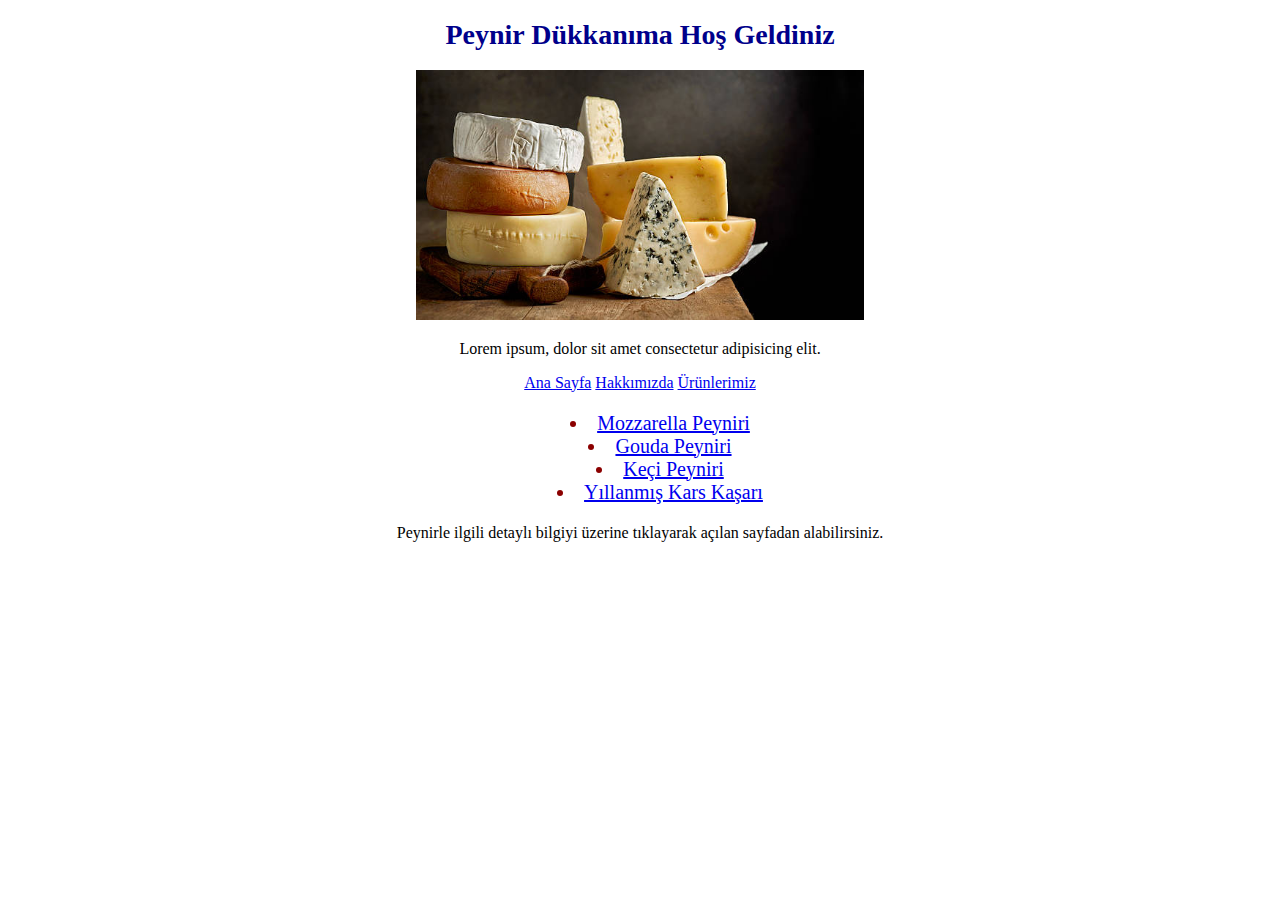
<file: css-odev1/index.html>
<!DOCTYPE html>
<html lang="tr">
<head>
    <meta charset="UTF-8">
    <meta http-equiv="X-UA-Compatible" content="IE=edge">
    <meta name="viewport" content="width=device-width, initial-scale=1.0">
    <title>Anasayfa</title>
    <link rel="stylesheet" href="style.css">

</head>


<body>
    <header class="orta">
        <h1 class="Baslik">Peynir Dükkanıma Hoş Geldiniz</h1>
        <img height="250" src="img/coklupeynir.jpg" alt="Dukkandan bir görsel">
        <p>Lorem ipsum, dolor sit amet consectetur adipisicing elit.</p>
    </header>
    <nav class="orta">
        <a href="index.html">Ana Sayfa</a>
        <a href="Hakkımızda.html">Hakkımızda</a>
        <a href="Urunlerimiz.html">Ürünlerimiz</a>
    </nav>
    <section class="orta">
        <ul style="font-size: 20px; color: darkred;">
            <li><a href="https://tr.wikipedia.org/wiki/Mozzarella">Mozzarella Peyniri</a> </li>
            <li><a href="https://tr.wikipedia.org/wiki/Gouda_peyniri">Gouda Peyniri</a> </li>
            <li> <a href="https://ekremoglu.com/kategori/keci-peyniri">Keçi Peyniri</a></li>
            <li><a href="https://www.acarsut.com.tr/kategori/kars-kasari">Yıllanmış Kars Kaşarı</a></li>
        </ul>
        <p>Peynirle ilgili detaylı bilgiyi üzerine tıklayarak açılan sayfadan alabilirsiniz. </p>
    </section>
    

    
</body>
</html>
</file>
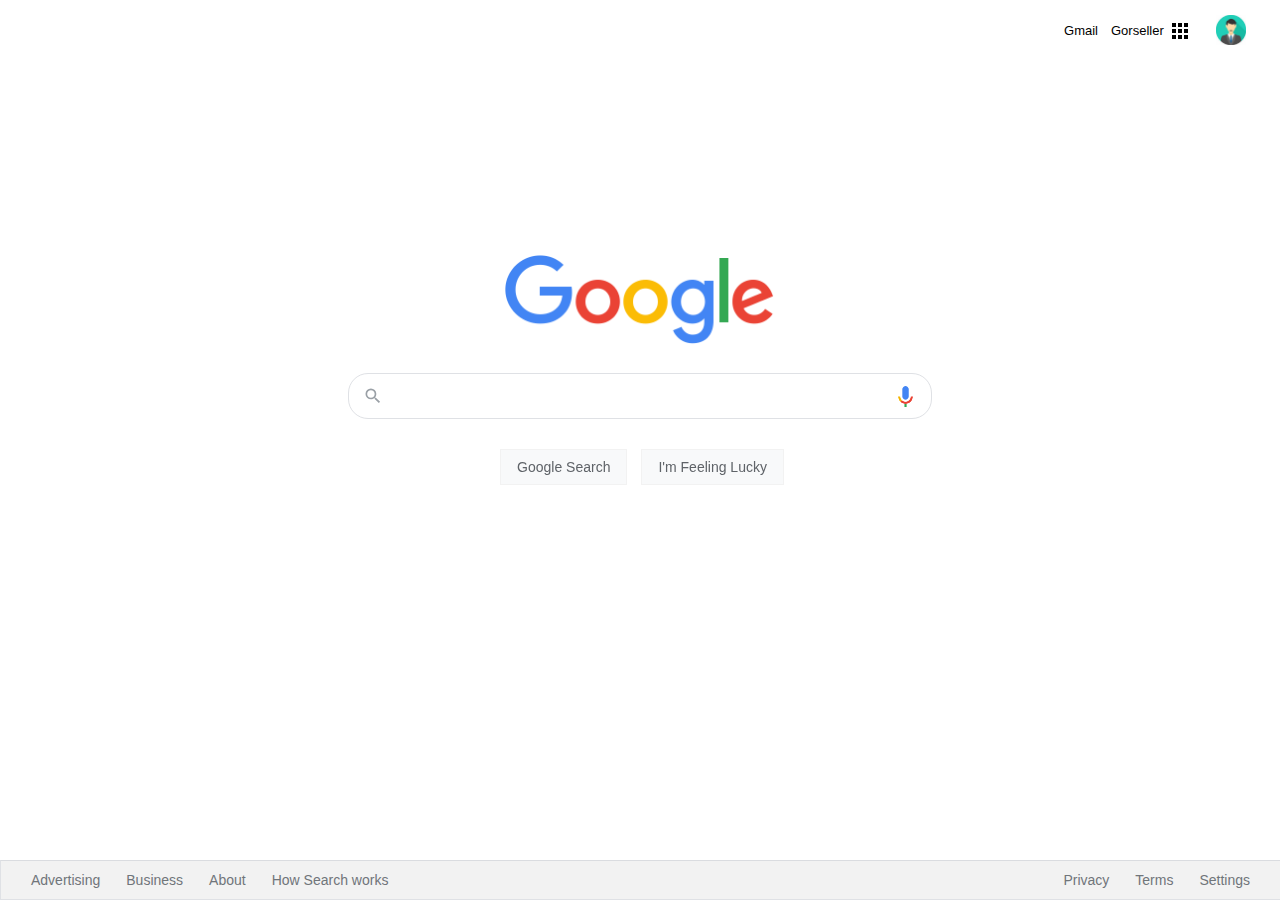
<file: css-odev3/css-odev2-google_homepage/index.html>
<!DOCTYPE html>
<html lang="en">
  <head>
    <meta charset="UTF-8" />
    <meta name="viewport" content="width=device-width, initial-scale=1.0" />
    <link rel="stylesheet" href="css/style.css" />
    <title>Googleodev</title>
  </head>

  <body>
    <div class="panel">
      <nav>
        <ul class="header">
          <li class="pic headerli">
            <a href="https://app.patika.dev/gollo"  target="_blank">
              <img src="assets/ben.jpg" style="width: 30px;"/>
            </a>
          </li>
          <li style="margin: 8px" class="headerli">
            <a href="https://www.google.com.tr/intl/en/about/products?tab=wh"
              ><img src="assets/appsbutton.svg" alt="" style="width: 16px; height: 16px; margin-right: 3px;"></a
            >
          </li>
          <li style="margin: 5px; margin-left: -2px;" class="headerli">
            <a
              href="https://www.google.com.tr/imghp?hl=en&tab=wi&authuser=0&ogbl"
              >Gorseller</a
            >
          </li>
          <li style="margin: 8px" class="headerli">
            <a href="https://mail.google.com/mail/?tab=wm&authuser=0&ogbl"
              >Gmail</a
            >
          </li>
        </ul>
      </nav>
      <div class="container">
        <img
          src="assets/logo.png"
          width="270px"
          alt=""
        />
      </div>
      <div class="search-area">
        <div class="search">
          <div class="search-img">
            <span>
              <svg
                focusable="false"
                xmlns="http://www.w3.org/2000/svg"
                viewBox="0 0 24 24"
              >
                <path
                  d="M15.5 14h-.79l-.28-.27A6.471 6.471 0 0 0 16 9.5 6.5 6.5 0 1 0 9.5 16c1.61 0 3.09-.59 4.23-1.57l.27.28v.79l5 4.99L20.49 19l-4.99-5zm-6 0C7.01 14 5 11.99 5 9.5S7.01 5 9.5 5 14 7.01 14 9.5 11.99 14 9.5 14z"
                ></path>
              </svg>
            </span>
          </div>
          <div class="input-enter">
            <div class="input-area">
              <input
                type="text"
                class="input"
                maxlength="2048"
                autofocus="true"
              />
            </div>
          </div>
          <div class="mic-but">
            <img src="assets/voicelogo.png" height="25px" alt="">
          </div>
        </div>
      </div>

      <div class="buttons">
        <a href=""
          ><button class="googlesearch">Google Search</button></a
        >
        <a href=""
          ><button class="feelinglucky">I'm Feeling Lucky</button></a
        >
      </div>
    </div>

    <nav>
      <ul class="footer">
        <li class="footerli">
          <a
            href="https://www.google.com/intl/en_tr/ads/?subid=ww-ww-et-g-awa-a-g_hpafoot1_1!o2&utm_source=google.com&utm_medium=referral&utm_campaign=google_hpafooter&fg=1"
            >Advertising</a>
        </li>
        <li class="footerli">
          <a
            href="https://www.google.com/services/?subid=ww-ww-et-g-awa-a-g_hpbfoot1_1!o2&utm_source=google.com&utm_medium=referral&utm_campaign=google_hpbfooter&fg=1"
            >Business</a
          >
        </li>
        <li class="footerli">
          <a
            href="https://about.google/?utm_source=google-TR&utm_medium=referral&utm_campaign=hp-footer&fg=1"
            >About</a
          >
        </li>
        <li class="footerli">
          <a href="https://google.com/search/howsearchworks/?fg=1"
            >How Search works</a
          >
        </li>

        <li class="footerli" style="float: right; margin-right: 35px">
          <a href="https://www.google.com/preferences?hl=en">Settings</a>
        </li>

        <li class="footerli" style="float: right">
          <a href="https://policies.google.com/terms?hl=en-TR&fg=1">Terms</a>
        </li>

        <li class="footerli" style="float: right">
          <a href="https://policies.google.com/privacy?hl=en-TR&fg=1">Privacy</a>
        </li>
      </ul>
    </nav>
  </body>
</html>
</file>
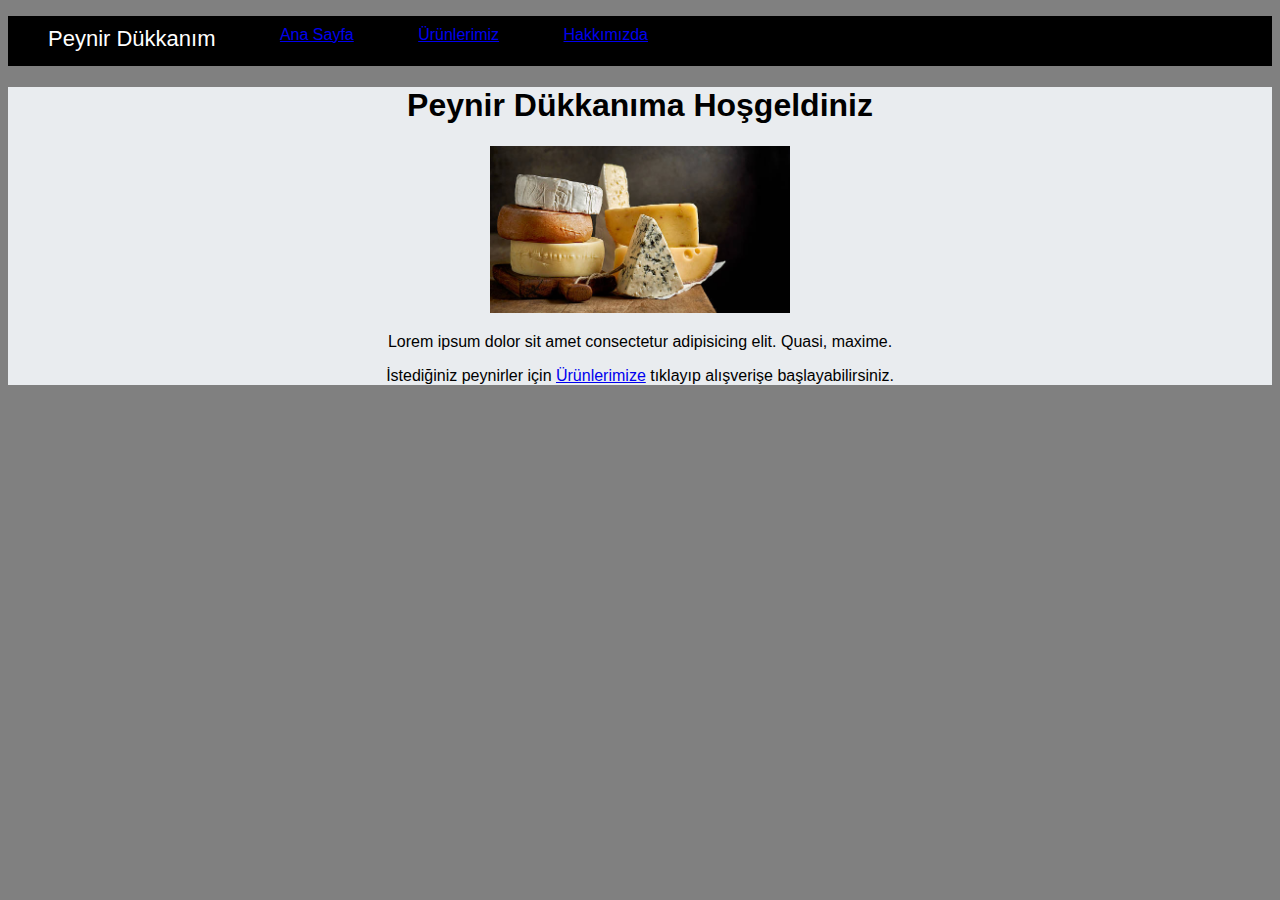
<file: bootstrap-odev1/bsodev1.html>
<!doctype html>
<html lang="en">
  <head>
    <meta charset="utf-8">
    <meta name="viewport" content="width=device-width, initial-scale=1">
    <title>Bootstrap-odev1</title>
    <link href="https://cdn.jsdelivr.net/npm/bootstrap@5.2.2/dist/css/bootstrap.min.css" rel="stylesheet" integrity="sha384-Zenh87qX5JnK2Jl0vWa8Ck2rdkQ2Bzep5IDxbcnCeuOxjzrPF/et3URy9Bv1WTRi" crossorigin="anonymous">
    <link rel="stylesheet" href="style.css">
  </head>

  <body style="background-color: gray;">
    <nav class="baws">
        <ul>
          <li style="font-size: 22px;">Peynir Dükkanım</li>
          <li><a href="bsodev1.html">Ana Sayfa</a></li>
          <li><a href="urunler.html">Ürünlerimiz</a></li>
          <li><a href="hakkimizda.html">Hakkımızda</a></li>
        </ul>
      </nav> <!--Nav bitiş-->

      <div class="container">
        <div class="jumbotron">
        <h1>Peynir Dükkanıma Hoşgeldiniz</h1>
        <img src="img/coklupeynir.jpg" width="300" alt="">
        <p>Lorem ipsum dolor sit amet consectetur adipisicing elit. Quasi, maxime.</p>
        <p>İstediğiniz peynirler için <a href="urunler.html">Ürünlerimize</a> tıklayıp alışverişe başlayabilirsiniz. </p>
        </div>
      </div>

    <script src="https://cdn.jsdelivr.net/npm/bootstrap@5.2.2/dist/js/bootstrap.bundle.min.js" integrity="sha384-OERcA2EqjJCMA+/3y+gxIOqMEjwtxJY7qPCqsdltbNJuaOe923+mo//f6V8Qbsw3" crossorigin="anonymous"></script>
  </body>
</html>
</file>
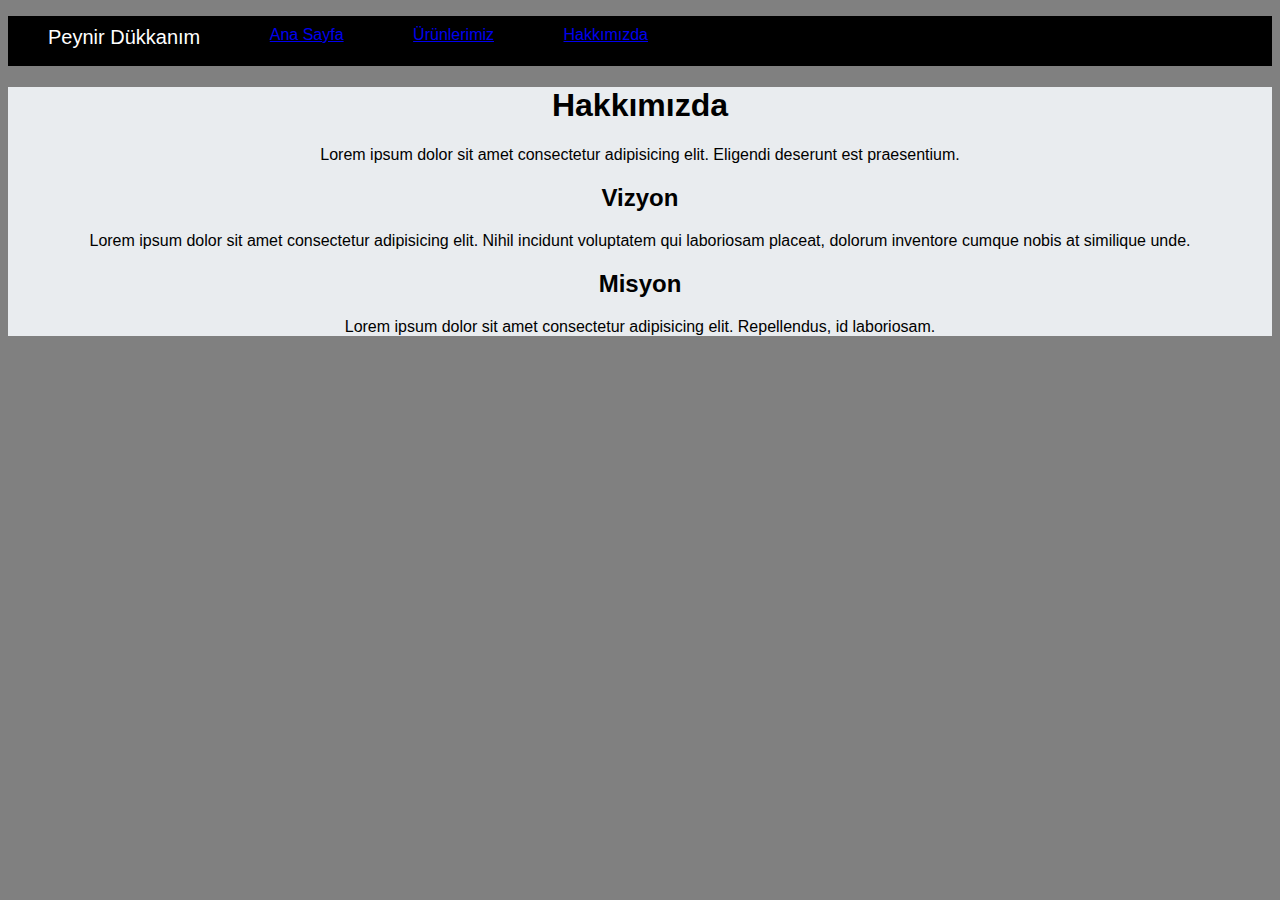
<file: bootstrap-odev1/hakkimizda.html>
<!doctype html>
<html lang="en">
  <head>
    <meta charset="utf-8">
    <meta name="viewport" content="width=device-width, initial-scale=1">
    <title>Hakkımızda</title>
    <link href="https://cdn.jsdelivr.net/npm/bootstrap@5.2.2/dist/css/bootstrap.min.css" rel="stylesheet" integrity="sha384-Zenh87qX5JnK2Jl0vWa8Ck2rdkQ2Bzep5IDxbcnCeuOxjzrPF/et3URy9Bv1WTRi" crossorigin="anonymous">
    <link rel="stylesheet" href="style.css">
  </head>

  <body style="background-color: gray;">
    <nav class="baws">
        <ul>
          <li style="font-size: 20px;">Peynir Dükkanım</li>
          <li><a href="bsodev1.html">Ana Sayfa</a></li>
          <li><a href="urunler.html">Ürünlerimiz</a></li>
          <li><a href="hakkimizda.html">Hakkımızda</a></li>
        </ul>
      </nav> <!--Nav bitiş-->

      <div class="container">
        <div class="jumbotron">
        <h1>Hakkımızda</h1>
        <p>Lorem ipsum dolor sit amet consectetur adipisicing elit. Eligendi deserunt est praesentium.</p>
        <h2>Vizyon</h2>
        <p>Lorem ipsum dolor sit amet consectetur adipisicing elit. Nihil incidunt voluptatem qui laboriosam placeat, dolorum inventore cumque nobis at similique unde.</p>
        <h2>Misyon</h2>
        <p>Lorem ipsum dolor sit amet consectetur adipisicing elit. Repellendus, id laboriosam.</p>
        </div>
      </div>
  </body>
</file>
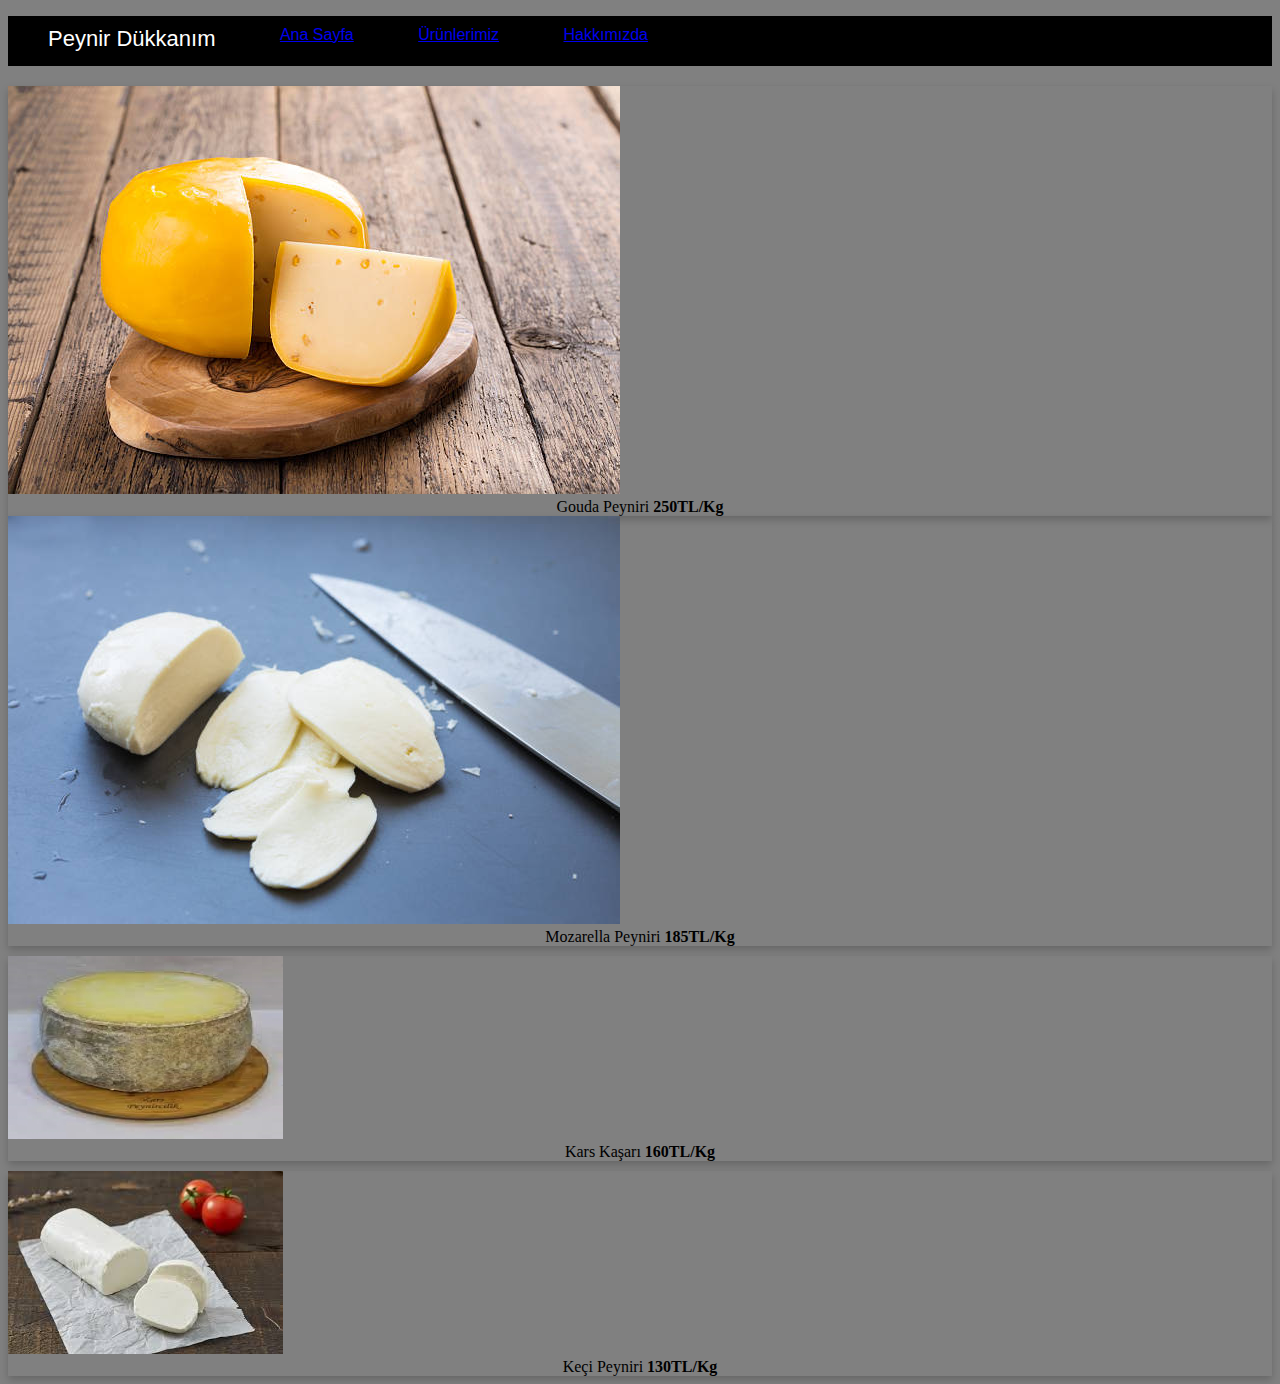
<file: bootstrap-odev1/urunler.html>
<!doctype html>
<html lang="en">
  <head>
    <meta charset="utf-8">
    <meta name="viewport" content="width=device-width, initial-scale=1">
    <title>Ürünler</title>
    <link href="https://cdn.jsdelivr.net/npm/bootstrap@5.2.2/dist/css/bootstrap.min.css" rel="stylesheet" integrity="sha384-Zenh87qX5JnK2Jl0vWa8Ck2rdkQ2Bzep5IDxbcnCeuOxjzrPF/et3URy9Bv1WTRi" crossorigin="anonymous">
    <link rel="stylesheet" href="style.css">
  </head>

  <body style="background-color: gray;">
    <nav class="baws">
        <ul>
          <li style="font-size: 22px;">Peynir Dükkanım</li>
          <li><a href="bsodev1.html">Ana Sayfa</a></li>
          <li><a href="urunler.html">Ürünlerimiz</a></li>
          <li><a href="hakkimizda.html">Hakkımızda</a></li>
        </ul>
      </nav> <!--Nav bitiş-->

      <div class="container">
        <div class="row">
          <div class="col-sm-5">
            <div class="card">
              <img src="img/gouda.jpg" alt="">
              <div class="card-text">
                Gouda Peyniri <b>250TL/Kg</b>
              </div>
            </div>
          </div>
          <div class="col-sm-5">
            <div class="card">
              <img  src="img/mozarella.jpg" alt="">
              <div class="card-text">
                Mozarella Peyniri <b>185TL/Kg</b>
              </div>
            </div>
          </div>
          <div class="col-sm-5">
            <div class="card img-pad">
              <img src="img/kars kaşarı1.jpg" height="" alt="">
              <div class="card-text">
                Kars Kaşarı <b>160TL/Kg</b>
              </div>
            </div>
          </div>
          <div class="col-sm-5">
            <div class="card img-pad">
              <img src="img/keci.jpg" alt="">
              <div class="card-text">
                Keçi Peyniri <b>130TL/Kg</b>
              </div>
            </div>
          </div>
      </div>
        </div>
      
  </body>
</file>
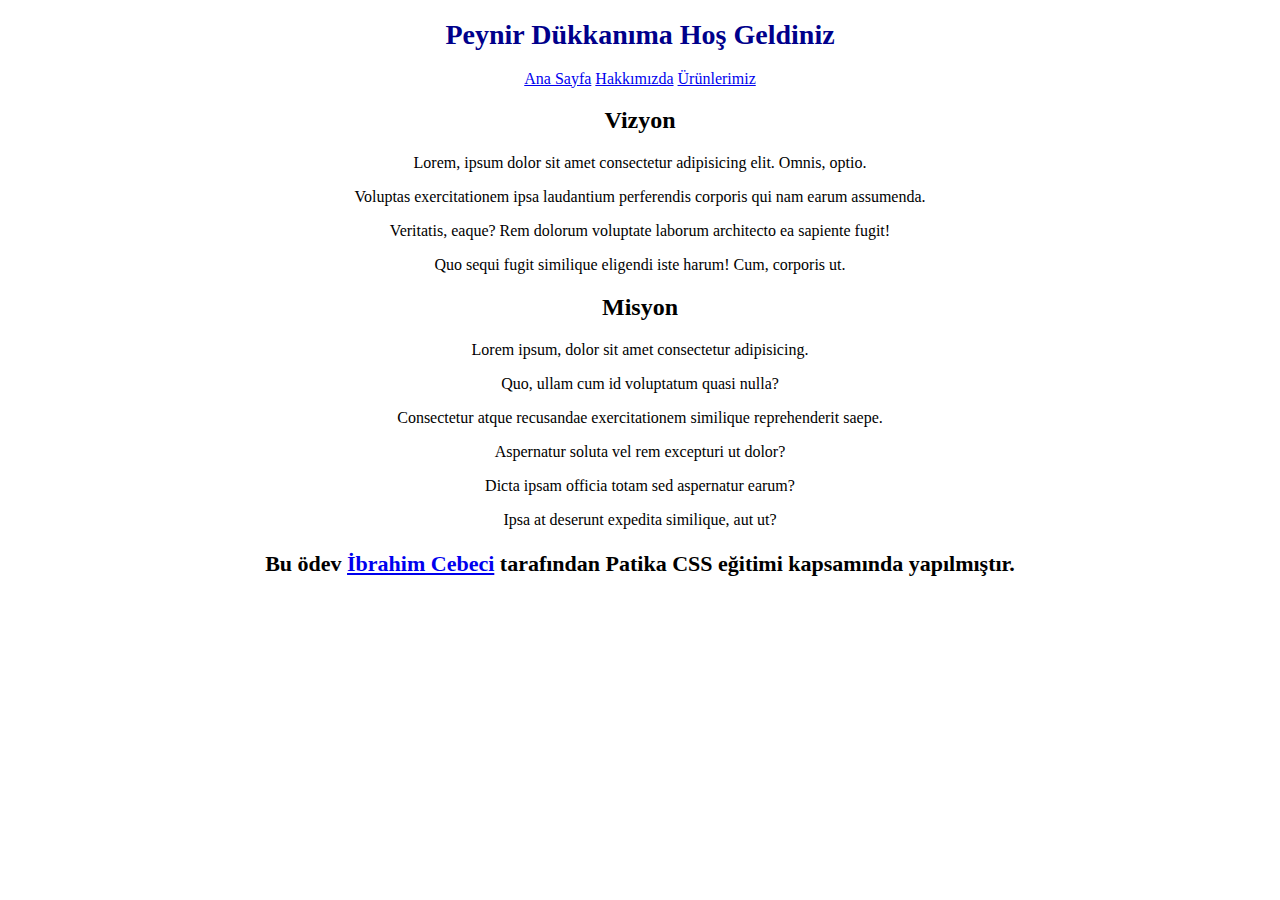
<file: css-odev1/Hakkımızda.html>
<!DOCTYPE html>
<html lang="tr">
<head>
    <meta charset="UTF-8">
    <meta http-equiv="X-UA-Compatible" content="IE=edge">
    <meta name="viewport" content="width=device-width, initial-scale=1.0">
    <title>Hakkımızda</title>
    <link rel="stylesheet" href="style.css">

</head>


<body>
    <h1 class="Baslik">Peynir Dükkanıma Hoş Geldiniz</h1>
    <nav class="orta">
        <a href="index.html">Ana Sayfa</a>
        <a href="Hakkımızda.html">Hakkımızda</a>
        <a href="Urunlerimiz.html">Ürünlerimiz</a>
    </nav>
    <section class="orta">
        <h2>Vizyon</h2>
            <p>Lorem, ipsum dolor sit amet consectetur adipisicing elit. Omnis, optio.</p>
            <p>Voluptas exercitationem ipsa laudantium perferendis corporis qui nam earum assumenda.</p>
            <p>Veritatis, eaque? Rem dolorum voluptate laborum architecto ea sapiente fugit!</p>
            <p>Quo sequi fugit similique eligendi iste harum! Cum, corporis ut.</p>
        <h2>Misyon</h2>
            <p>Lorem ipsum, dolor sit amet consectetur adipisicing.</p>
            <p>Quo, ullam cum id voluptatum quasi nulla?</p>
            <p>Consectetur atque recusandae exercitationem similique reprehenderit saepe.</p>
            <p>Aspernatur soluta vel rem excepturi ut dolor?</p>
            <p>Dicta ipsam officia totam sed aspernatur earum?</p>
            <p>Ipsa at deserunt expedita similique, aut ut?</p>
            <p style="font-size: 22px; font-weight: 700;">Bu ödev <a href="https://app.patika.dev/gollo">İbrahim Cebeci</a> tarafından Patika CSS eğitimi kapsamında yapılmıştır.</p>
    </section>
</body>
</file>
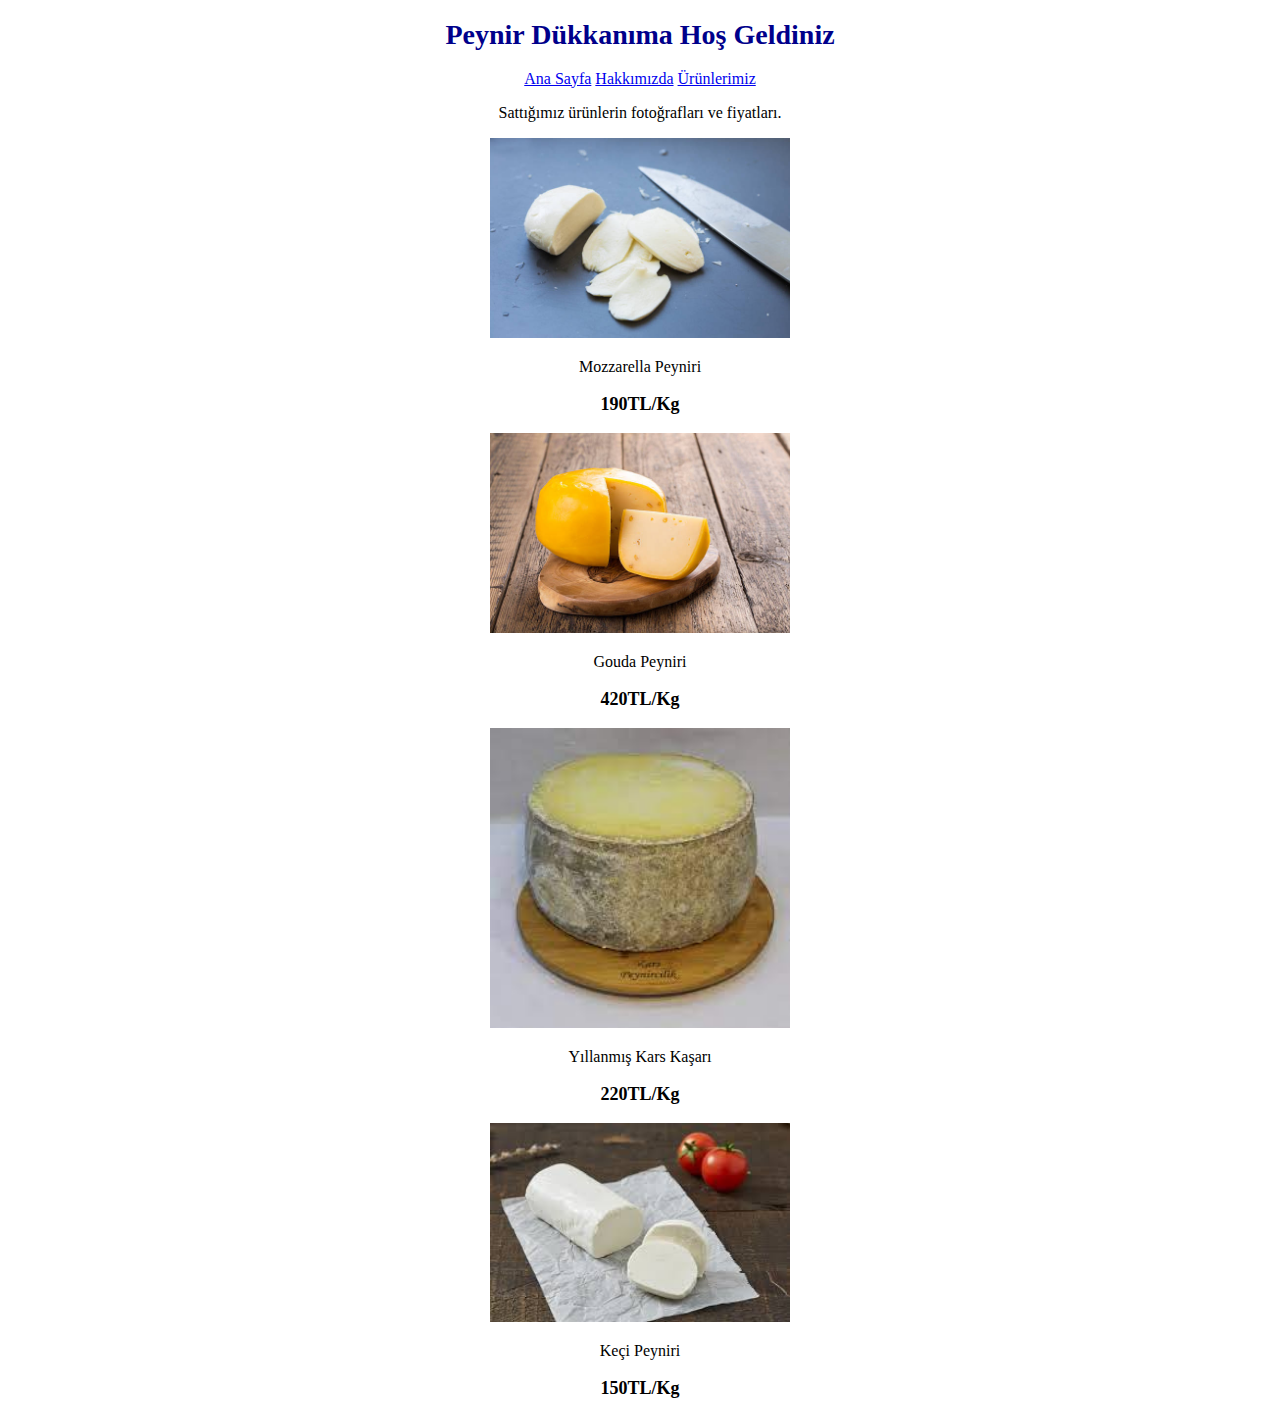
<file: css-odev1/Urunlerimiz.html>
<!DOCTYPE html>
<html lang="tr">
<head>
    <meta charset="UTF-8">
    <meta http-equiv="X-UA-Compatible" content="IE=edge">
    <meta name="viewport" content="width=device-width, initial-scale=1.0">
    <title>Ürünlerimiz</title>
    <link rel="stylesheet" href="style.css">

</head>

<body>
    <header class="orta">
        <h1 class="Baslik">Peynir Dükkanıma Hoş Geldiniz</h1>
            <a href="index.html">Ana Sayfa</a>
            <a href="Hakkımızda.html">Hakkımızda</a>
            <a href="Urunlerimiz.html">Ürünlerimiz</a>
        <p>Sattığımız ürünlerin fotoğrafları ve fiyatları.</p>
    </header>
    
    <section class="orta">
        <img width="300" src="img/mozarella.jpg" alt="mozarella">
        <p>Mozzarella Peyniri <p class="bold"> 190TL/Kg</p> </p>
        <img width="300" src="img/gouda.jpg" alt="">
        <p>Gouda Peyniri <p class="bold"> 420TL/Kg </p></p>
        <img width="300" src="img/kars kaşarı.jpg" alt="">
        <p>Yıllanmış Kars Kaşarı <p class="bold"> 220TL/Kg</p> </p>
        <img width="300" src="img/keci.jpg" alt="">
        <p>Keçi Peyniri <p class="bold">150TL/Kg</p></p>
    </section>
</body>
</file>
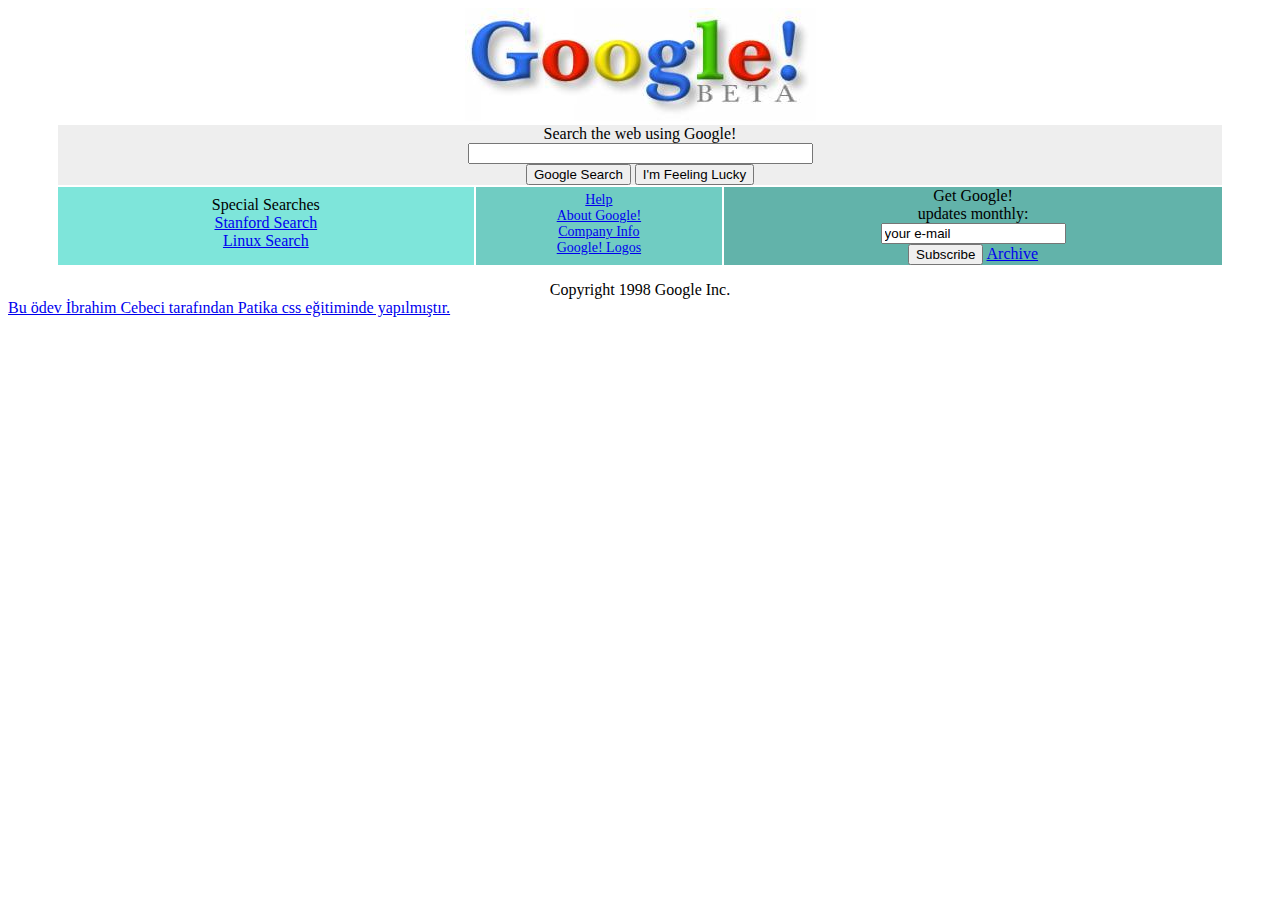
<file: css-odev2/google.html>
<!DOCTYPE html>
<html lang="en">
<head>
    <meta charset="UTF-8">
    <meta http-equiv="X-UA-Compatible" content="IE=edge">
    <meta name="viewport" content="width=device-width, initial-scale=1.0">
    <title>Google1998</title>
    <link rel="stylesheet" href="style.css">
</head>

<body>
    <div class="center">
        <img  src="google.jpg" alt="Google!" width="351" height="113">    
    </div>

    <div class="search center">
        Search the web using Google! <br>
        <input type="text" name="" size="40"> <br>
        <input type="button" value="Google Search">
        <input type="button" value="I'm Feeling Lucky">
    </div>

    <div class="grid-container">
        <div class="Green1">
            Special Searches <br>
            <a href="#">Stanford Search</a><br>
            <a href="#">Linux Search</a>
        </div>
        <div class="Green2">
            <a href="#">Help</a> <br>
            <a href="#">About Google!</a> <br>
            <a href="#">Company Info</a><br>
            <a href="#">Google! Logos</a><br>
        </div>
        <div class="Green3">
            Get Google! <br> updates monthly: <br>
            <input type="text" value="your e-mail"><br>
            <input type="button" value="Subscribe">
            <a href="#">Archive</a>
        </div>
    </div>
    <p></p>
    <center style="font-size: 13;">Copyright 1998 Google Inc.</center>
    <a href="https://app.patika.dev/gollo">Bu ödev İbrahim Cebeci tarafından Patika css eğitiminde yapılmıştır.</a>
</body>

</html>
</file>
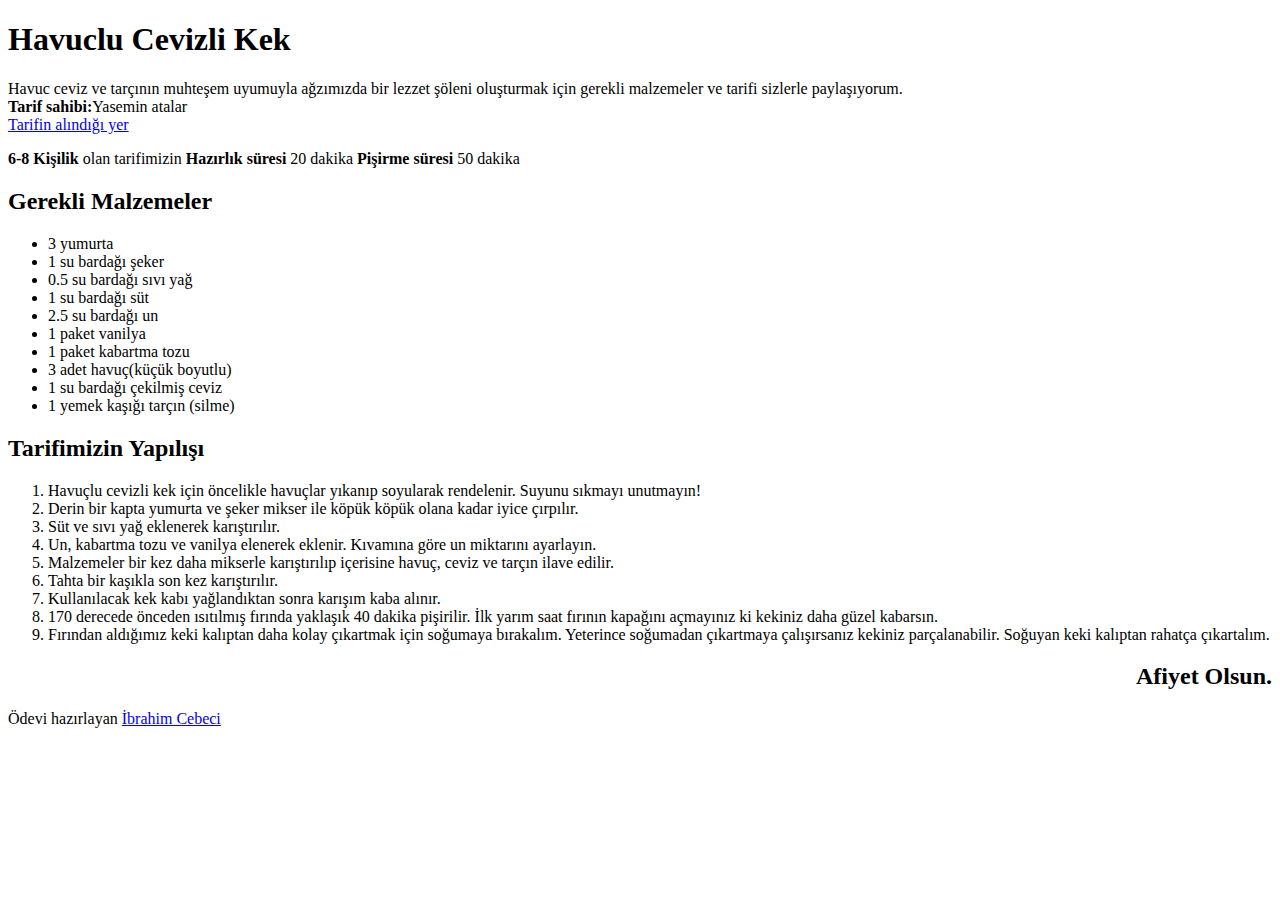
<file: html-odev3/tarif.html>
<!DOCTYPE html>
<html lang="tr">
<head>
    <meta charset="UTF-8">
    <meta http-equiv="X-UA-Compatible" content="IE=edge">
    <meta name="viewport" content="width=device-width, initial-scale=1.0">
    <title>Havuclu Cevizli Kek</title>
</head>
<body>

    <header>
        <h1>Havuclu Cevizli Kek</h1>
        <p>Havuc ceviz ve tarçının muhteşem uyumuyla ağzımızda bir lezzet şöleni oluşturmak için gerekli malzemeler ve tarifi sizlerle paylaşıyorum. <br>
        <b>Tarif sahibi:</b>Yasemin atalar <br>
        <a href="https://www.nefisyemektarifleri.com/video/havuclu-cevizli-tarcinli-kek-yapimi/">Tarifin alındığı yer</a>
        </p>
    </header>
    <article>
        <p>
            <b>6-8 Kişilik</b> olan tarifimizin <b>Hazırlık süresi</b> 20 dakika <b>Pişirme süresi</b> 50 dakika
        </p>
    </article>
        <h2>Gerekli Malzemeler</h2>
            <ul>
                <li>3 yumurta</li>
                <li>1 su bardağı şeker</li>
                <li>0.5 su bardağı sıvı yağ</li>
                <li>1 su bardağı süt</li>
                <li>2.5 su bardağı un</li>
                <li>1 paket vanilya</li>
                <li>1 paket kabartma tozu</li>
                <li>3 adet havuç(küçük boyutlu)</li>
                <li>1 su bardağı çekilmiş ceviz</li>
                <li>1 yemek kaşığı tarçın (silme)</li>
            </ul>
    <article>
        <h2>Tarifimizin Yapılışı</h2>
            <ol>
                <li>Havuçlu cevizli kek için öncelikle havuçlar yıkanıp soyularak rendelenir. Suyunu sıkmayı unutmayın!</li>
                <li>Derin bir kapta yumurta ve şeker mikser ile köpük köpük olana kadar iyice çırpılır.</li>
                <li>Süt ve sıvı yağ eklenerek karıştırılır.</li>
                <li>Un, kabartma tozu ve vanilya elenerek eklenir. Kıvamına göre un miktarını ayarlayın.</li>
                <li>Malzemeler bir kez daha mikserle karıştırılıp içerisine havuç, ceviz ve tarçın ilave edilir.</li>
                <li>Tahta bir kaşıkla son kez karıştırılır.</li>
                <li>Kullanılacak kek kabı yağlandıktan sonra karışım kaba alınır.</li>
                <li>170 derecede önceden ısıtılmış fırında yaklaşık 40 dakika pişirilir. İlk yarım saat fırının kapağını açmayınız ki kekiniz daha güzel kabarsın.</li>
                <li>Fırından aldığımız keki kalıptan daha kolay çıkartmak için soğumaya bırakalım. Yeterince soğumadan çıkartmaya çalışırsanız kekiniz parçalanabilir. Soğuyan keki kalıptan rahatça çıkartalım.</li>
            </ol>
    </article>

    <footer>
        <h2 align="right">Afiyet Olsun.</h2>
        <p>Ödevi hazırlayan <a href="https://app.patika.dev/gollo"> İbrahim Cebeci</a></p>
    </footer>
</body>
</html>
</file>
<file: css-odev1/style.css>
/* Stilleri sakladığım yer burası
*/
h1 {
    color: darkblue;
}
.Baslik {
    text-align: center;
    font-size: 28px;
    
}
.ortalama {
    list-style-position: inside;
}

.orta {
    text-align: center;
    list-style-position: inside;
}
.bold {
    font-weight: 700;
    font-size: 18px;
}
</file>
<file: css-odev3/css-odev2-google_homepage/css/style.css>
.header {
  list-style-type: none;
  margin: 10px;
  overflow: hidden;
  margin-right: 16px;
  font-family: arial,sans-serif;
  font-size: 13px;
  float: top;
  height: 45px;
}

.headerli a {
  display: inline;
  color: black;
  text-align: center;
  padding: 5px 5px;
  text-decoration: none;
  width: 40px;
  float: right;
}

.headerli a:hover {
  text-decoration: underline;
}

.container {
  text-align: center;
  margin: 100px;
  padding-top: 100px;
}

.search-area {
  background: #fff;
  display: flex;
  border: 1px solid #dfe1e5;
  box-shadow: none;
  z-index: 3;
  height: 44px;
  margin: 0 auto;
  margin-top: -77px;
  width: 582px;
  border-radius: 20px;
}

.search-area:hover {
box-shadow: 0 2px 3px 0 rgba(0,0,0,0.24), 0 2px 5px 0 rgba(0,0,0,0.19);
}

.search {
  flex: 1;
  display: flex;
  padding: 5px 8px 0 16px;
  padding-left: 14px;
}

.search-img {
  display: flex;
  align-items: center;
  padding-right: 13px;
  margin-top: -5px;
}

.mic-but {
  display: flex;
  align-items: center;
  width: 30px;
  padding-bottom: 5px;
}
.search-img span {
  color: #9aa0a6;
  height: 20px;
  width: 20px;
  margin-top: 0px;
  display: inline-block;
  fill: currentColor;
  line-height: 24px;
  position: relative;
}

.input-enter {
  display: flex;
  flex: 1;
  flex-wrap: wrap;
}

.input-area {
  color: transparent;
  flex: 100%;
  white-space: pre;
  font: 16px arial, sans-serif;
  line-height: 34px;
  height: 34px !important;
  display: block;

}

.input {
  margin: 0;
  padding: 0;
  color: rgba(0, 0, 0, 0.87);
  word-wrap: break-word;
  outline: none;
  display: flex;
  flex: 100%;
  margin-top: -68px;
  font: 16px arial, sans-serif;
  line-height: 34px;
  height: 34px !important;
  text-rendering: auto;
  letter-spacing: normal;
  word-spacing: normal;
  text-transform: none;
  text-indent: 0px;
  text-shadow: none;
  text-align: start;
  appearance: textfield;
  cursor: text;
  border: none;
  width: 480px;
}
.buttons {
  margin: 0 auto;
  text-align: center;
}
.googlesearch {
  margin: 11px 4px;
  padding: 0 16px;
  line-height: 27px;
  min-width: 54px;
  text-align: center;
  cursor: pointer;
  user-select: none;

  border: 1px solid #f2f2f2;
  font-size: 14px;
  height: 36px;
  color: #5f6368;
  font-family: Arial, Helvetica, sans-serif;
  background-color: #f8f9fa;
  margin-top: 30px;
  margin-right: 10px;
}

.feelinglucky {
  padding: 0 16px;
  line-height: 27px;
  min-width: 54px;
  text-align: center;
  cursor: pointer;
  user-select: none;
  border: 1px solid #f2f2f2;
  font-size: 14px;
  height: 36px;
  color: #5f6368;
  font-family: Arial, Helvetica, sans-serif;
  background-color: #f8f9fa;

}

.footer {
  margin: 0;
  padding: 0;
  overflow: hidden;
  border: 1px solid #dfe1e5;
  border-top: 1px solid #dadce0;
  position: fixed;
  bottom: 0;
  width: 100%;
  margin-left: -8px;
  line-height: 10px;
  background-color: #f2f2f2;
}

.footerli {
  float: left;
  list-style: none;
}

.footerli a {
  display: block;
  color: #70757a;
  text-align: center;
  padding: 14px 16px;
  text-decoration: none;
  font-family: arial, sans-serif;
  font-size: 14px;
  margin-left: 14px;
  margin-right: -20px;
}

.footerli a:hover {
  text-decoration: underline;
}
</file>
<file: bootstrap-odev1/style.css>
@import url('https://fonts.googleapis.com/css2?family=Source+Sans+Pro&display=swap');

.baws {

    align-items: flex-start;
    height: 50px;
    background-color: black;
    color: white;
    font-family: 'Gill Sans', 'Gill Sans MT', Calibri, 'Trebuchet MS', sans-serif;
    
}
.baws ul {
    display: flex;
    list-style: none;
    width: 600px;
    padding: 10px 0 0 20px;
    margin-left: 20px;
    justify-content: space-between;
}
.jumbotron {
    background: #e9ecef;
    width: 100%;
    text-align: center;
    font-family: 'Gill Sans', 'Gill Sans MT', Calibri, 'Trebuchet MS', sans-serif;
}
.body {
    background: #e9ecef;
}

.card {
    box-shadow: 0 4px 8px 0 rgba(0, 0, 0, 0.2);
    
}

.card-text {
    text-align: center;

}
.row {
    justify-content: center;
}
.container { 
    margin-top: 20px;
}

.img-pad {
    margin-top: 10px;
}
</file>
<file: css-odev2/style.css>
.center {
    margin-left: auto;
    margin-right: auto;
    text-align: center;
}
.search{
    background-color: rgb(238, 238, 238);
    margin: 0 50px 2px 50px;
}
.grid-container{
    display: grid;
    grid-template-columns: 17fr 9fr 20fr;
    gap: 2px;
}
.Green1 {
    background-color: #7EE5DA;
    text-align: center;
    padding-top: 2%;
    margin-left: 50px;
}
.Green2 {
    background-color: #70CCC2;
    text-align: center;
    font-size: 14px;
    padding-top: 2%;
}
.Green3 {
    background-color: #62B3AA;
    text-align: center;
    margin-right: 50px;
    
}
</file>
